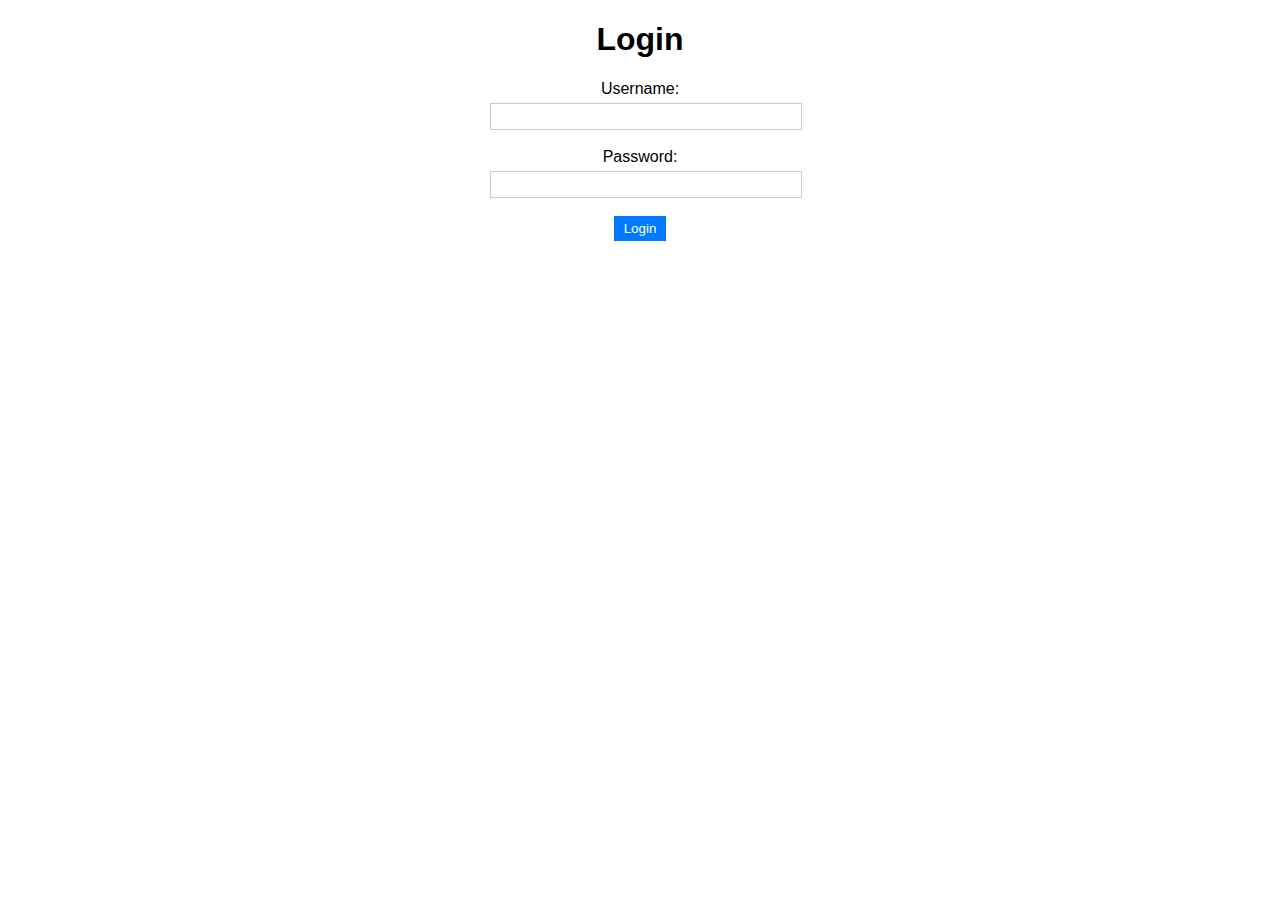
<file: templates/index.html>
<!DOCTYPE html>
<html>
<head>
    <title>Test Library - Login</title>
    <link rel="stylesheet" href="../static/css/login.css">
    <!-- <link rel="stylesheet" type="text/css" href="{{ url_for('static', filename='css/login.css') }}"> -->
</head>
<body>
    <h1>Login</h1>

    <form action="/login" method="post">
        <label for="username">Username:</label>
        <input type="text" id="username" name="username" required><br><br>

        <label for="password">Password:</label>
        <input type="password" id="password" name="password" required><br><br>

        <button type="submit">Login</button>
    </form>
</body>
</html>
</file>
<file: static/css/login.css>
body {
    font-family: Arial, sans-serif;
    text-align: center;
    margin: 20px;
}

form {
    width: 300px;
    margin: 0 auto;
}

label {
    display: block;
    margin-bottom: 5px;
}

input {
    width: 100%;
    padding: 5px;
    border: 1px solid #ccc;
}

button {
    padding: 5px 10px;
    background-color: #007bff;
    color: white;
    border: none;
    cursor: pointer;
}

.book-section{
    display: none;
}

.patron-section{
    display: none;
}

.loan-section{
    display: none;
}

/* Styling for radio buttons to appear in a line */
#role {
    display: flex;
    justify-content: center;
    margin-top: 15px;
    gap: 10px; /* Adds space between the buttons */
}

#role label {
    display: inline-flex;
    align-items: center;
}
</file>
